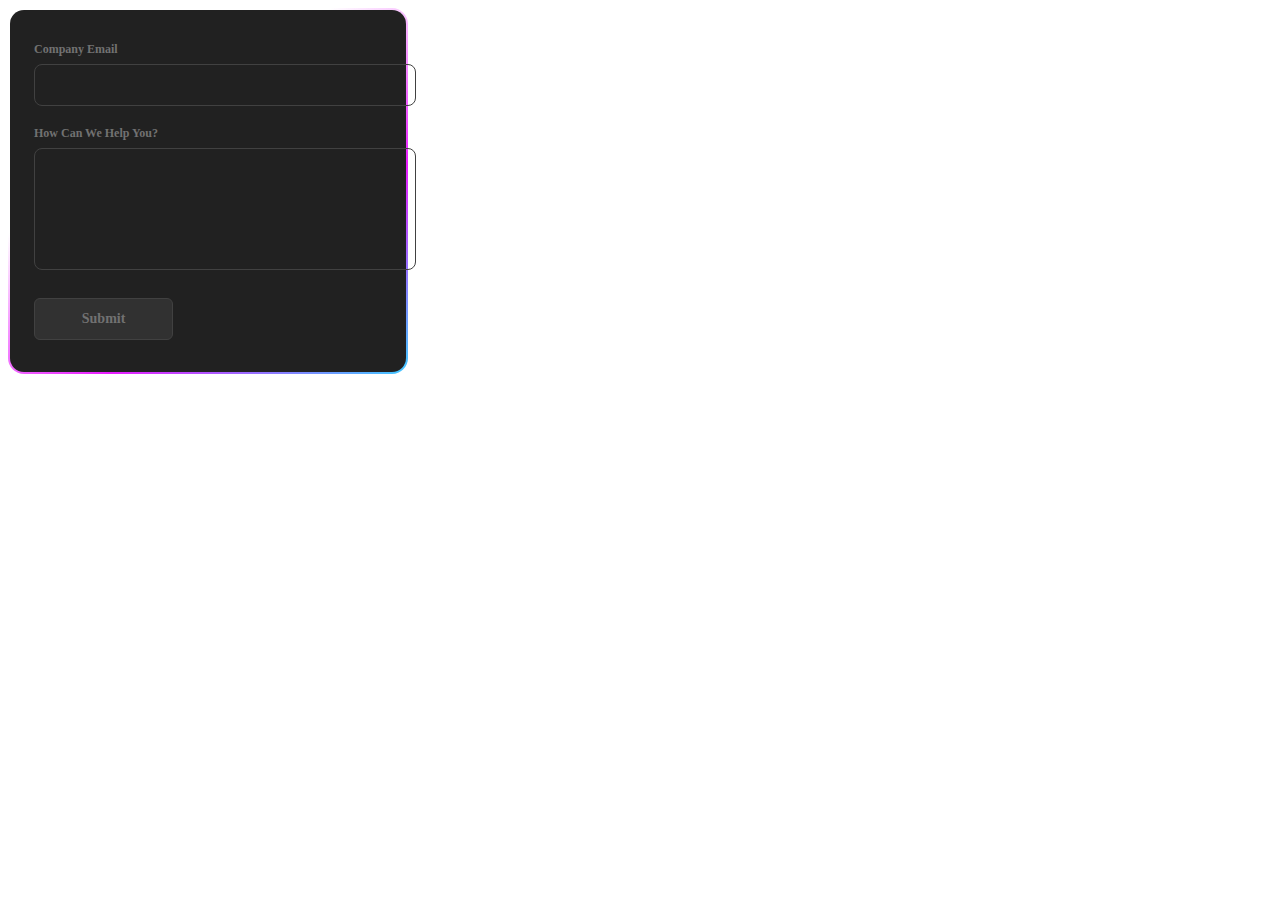
<file: forgotpass.html>
<!DOCTYPE html>
<html lang="en">
<head>
    <meta charset="UTF-8">
    <meta name="viewport" content="width=device-width, initial-scale=1.0">
    <title>Document</title>
</head>
<body>
    
    <style>
        .form-container {
  width: 400px;
  background: linear-gradient(#212121, #212121) padding-box,
              linear-gradient(145deg, transparent 35%,#e81cff, #40c9ff) border-box;
  border: 2px solid transparent;
  padding: 32px 24px;
  font-size: 14px;
  font-family: inherit;
  color: white;
  display: flex;
  flex-direction: column;
  gap: 20px;
  box-sizing: border-box;
  border-radius: 16px;
}

.form-container button:active {
  scale: 0.95;
}

.form-container .form {
  display: flex;
  flex-direction: column;
  gap: 20px;
}

.form-container .form-group {
  display: flex;
  flex-direction: column;
  gap: 2px;
}

.form-container .form-group label {
  display: block;
  margin-bottom: 5px;
  color: #717171;
  font-weight: 600;
  font-size: 12px;
}

.form-container .form-group input {
  width: 100%;
  padding: 12px 16px;
  border-radius: 8px;
  color: #fff;
  font-family: inherit;
  background-color: transparent;
  border: 1px solid #414141;
}

.form-container .form-group textarea {
  width: 100%;
  padding: 12px 16px;
  border-radius: 8px;
  resize: none;
  color: #fff;
  height: 96px;
  border: 1px solid #414141;
  background-color: transparent;
  font-family: inherit;
}

.form-container .form-group input::placeholder {
  opacity: 0.5;
}

.form-container .form-group input:focus {
  outline: none;
  border-color: #e81cff;
}

.form-container .form-group textarea:focus {
  outline: none;
  border-color: #e81cff;
}

.form-container .form-submit-btn {
  display: flex;
  align-items: flex-start;
  justify-content: center;
  align-self: flex-start;
  font-family: inherit;
  color: #717171;
  font-weight: 600;
  width: 40%;
  background: #313131;
  border: 1px solid #414141;
  padding: 12px 16px;
  font-size: inherit;
  gap: 8px;
  margin-top: 8px;
  cursor: pointer;
  border-radius: 6px;
}

.form-container .form-submit-btn:hover {
  background-color: #fff;
  border-color: #fff;
}




    </style>


<div class="form-container">
    <form class="form">
      <div class="form-group">
        <label for="email">Company Email</label>
        <input type="text" id="email" name="email" required="">
      </div>
      <div class="form-group">
        <label for="textarea">How Can We Help You?</label>
        <textarea name="textarea" id="textarea" rows="10" cols="50" required="">          </textarea>
      </div>
      <button class="form-submit-btn" type="submit">Submit</button>
    </form>
  </div>
</body>
</html>
</file>
